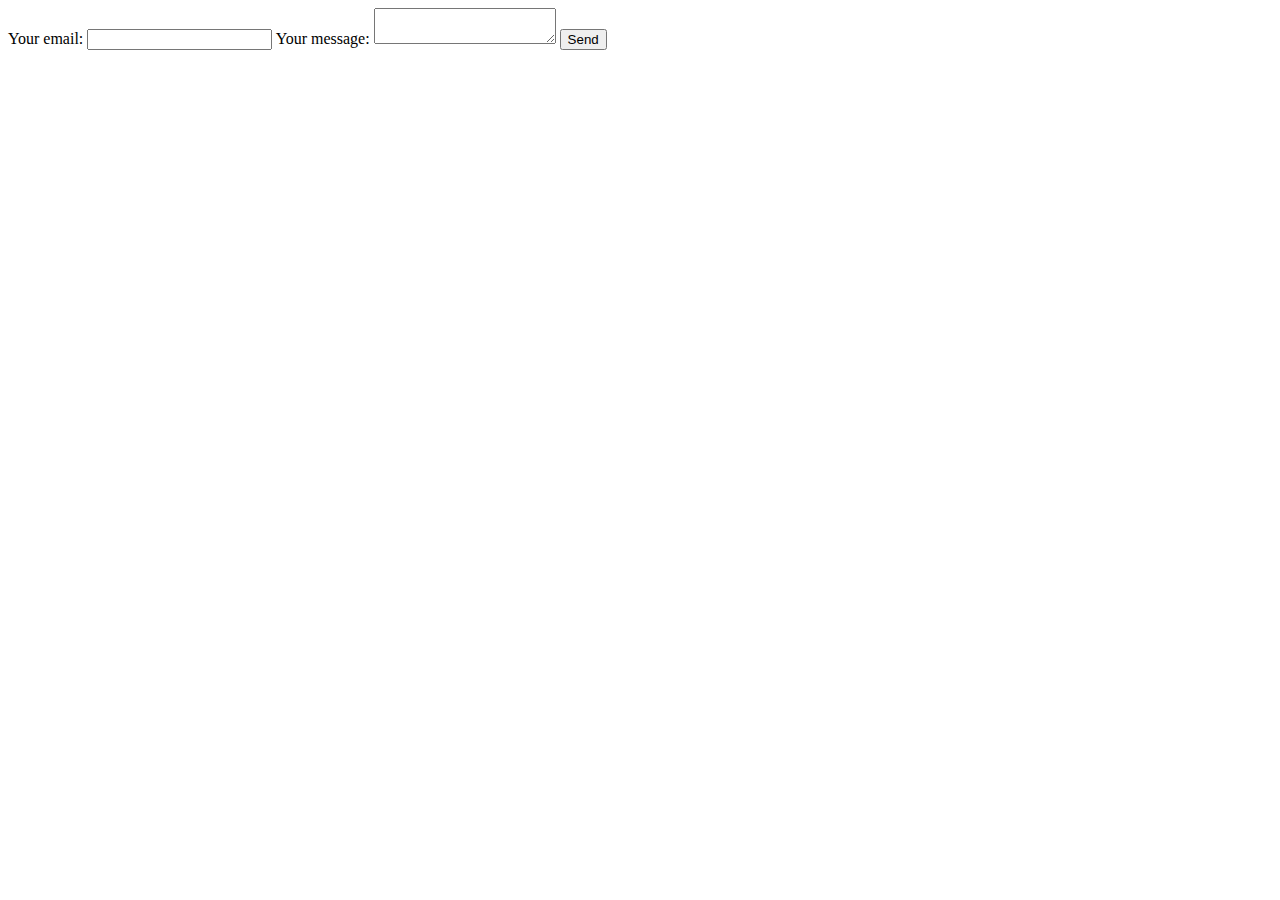
<file: email1.html>
<!DOCTYPE html>
<html lang="es">
<form
  action="https://formspree.io/f/xkgrkozg"
  method="POST"
>
  <label>
    Your email:
    <input type="email" name="email">
  </label>
  <label>
    Your message:
    <textarea name="message" id="productos"></textarea>
  </label>
  <!-- your other form fields go here -->
  <button type="submit">Send</button>
</form>


<script>
   // document.addEventListener("DOMContentLoaded", function() {
  //  let carrito = JSON.parse(localStorage.getItem("carrito")) || [];
   // let total = carrito.reduce((acc, producto) => acc + producto.precio * producto.cantidad, 0);
   // let mensaje = "Productos comprados: ";

   // carrito.forEach(producto => {
   //     mensaje += ` ${producto.nombre} - $${producto.precio.toFixed(2)} (Cantidad: ${producto.cantidad}),`;
  //  });

   // mensaje += ` Total a pagar: $${total.toFixed(2)}`;
   // mensaje = mensaje.replace(/\n/g, " "); // Elimina los saltos de línea

  //  let productosElement = document.getElementById("productos");
  //  if (productosElement) {
   //     productosElement.value = mensaje;
   // } else {
   //     console.error("Elemento 'productos' no encontrado.");
  //  }
//});


   
</script>

</html>
</file>
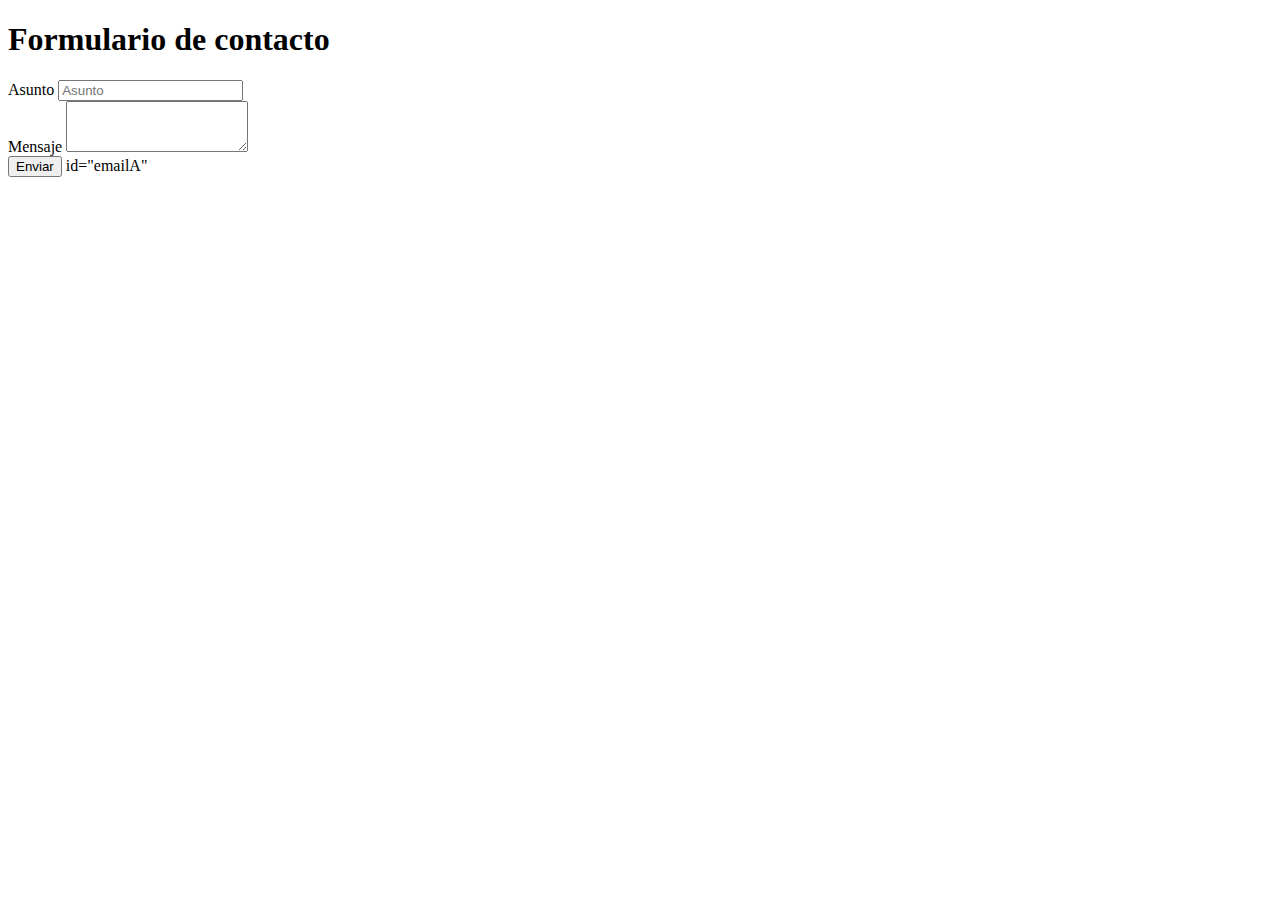
<file: email2.html>
<!DOCTYPE html>
<html lang="en">
  <head>
    <link
      href="https://cdn.jsdelivr.net/npm/bootstrap@5.1.3/dist/css/bootstrap.min.css"
      rel="stylesheet"
      integrity="sha384-1BmE4kWBq78iYhFldvKuhfTAU6auU8tT94WrHftjDbrCEXSU1oBoqyl2QvZ6jIW3"
      crossorigin="anonymous"
    />
    <meta charset="UTF-8" />
    <meta http-equiv="X-UA-Compatible" content="IE=edge" />
    <meta name="viewport" content="width=device-width, initial-scale=1.0" />
    <title>Send email - Tutorial</title>
  </head>
  <body>
    <div class="container">
      <h1 class="mt-3 text-center">Formulario de contacto</h1>
      <form action="form">
        <div class="mb-3">
          <label for="subject" class="form-label">Asunto</label>
          <input
            type="text"
            class="form-control"
            id="subject"
            placeholder="Asunto"
            name="subject"
          />
        </div>
        <div class="mb-3">
          <label for="message" class="form-label">Mensaje</label>
          <textarea
            class="form-control"
            id="message"
            rows="3"
            name="message"
          ></textarea>
        </div>
        <button type="submit" class="btn btn-success">Enviar</button>
        <a> id="emailA"</a>
      </form>
    </div>
    <script src="./sendEmail2.js"></script>
    <script
      src="https://cdn.jsdelivr.net/npm/bootstrap@5.1.3/dist/js/bootstrap.bundle.min.js"
      integrity="sha384-ka7Sk0Gln4gmtz2MlQnikT1wXgYsOg+OMhuP+IlRH9sENBO0LRn5q+8nbTov4+1p"
      crossorigin="anonymous"
    ></script>
  </body>
</html>
</file>
